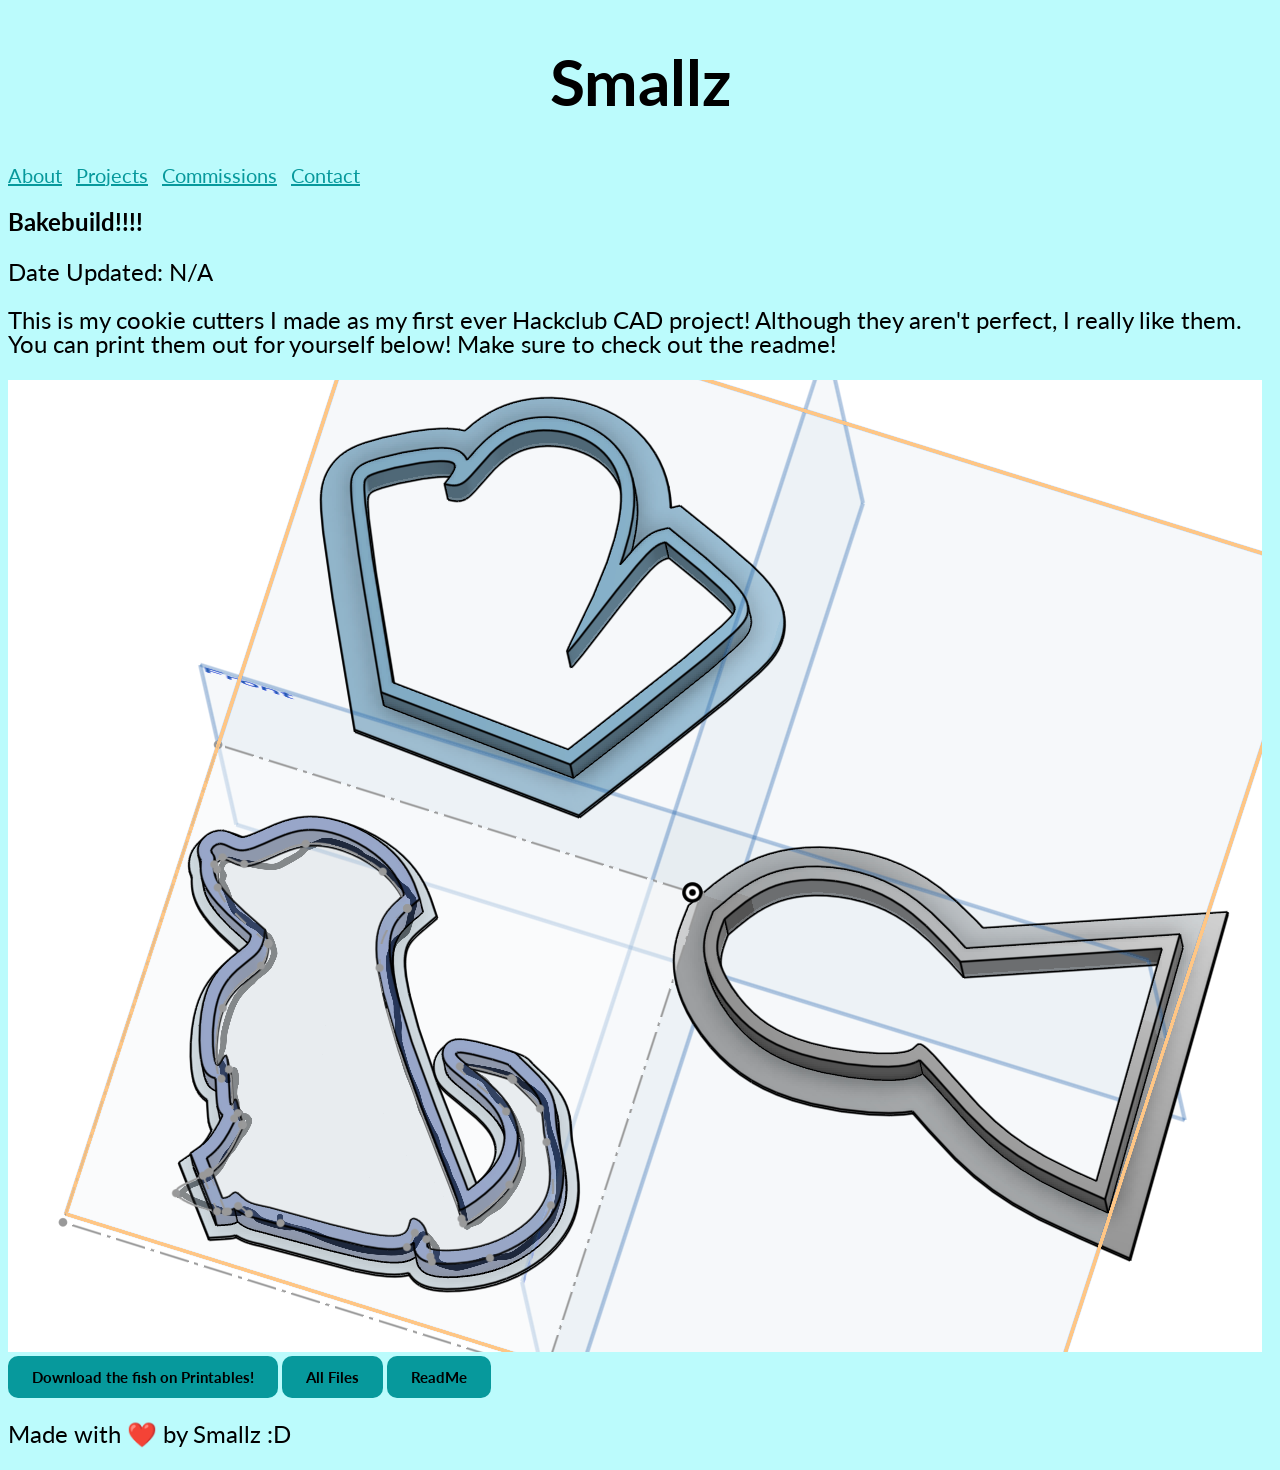
<file: projects/bakebuild.html>
<!DOCTYPE html>
<html>
    <head>
        <meta charset="UTF-8">
        <title>Bakebuild - Smallz</title>
        <link rel="preconnect" href="https://fonts.googleapis.com">
        <link rel="preconnect" href="https://fonts.gstatic.com" crossorigin>
        <link href="https://fonts.googleapis.com/css2?family=Lato:ital,wght@0,400;0,700;1,400&display=swap" rel="stylesheet">
        <link rel="stylesheet" href="../styles/project-content.css">
    </head>
    <body>
        <header>
            <h1>Smallz</h1>
            <nav>
                <a href="../index.html">About</a>
                <a href="../projects.html">Projects</a>
                <a href="../index.html#commisions">Commissions</a>
                <a href="../contact.html">Contact</a>
            </nav>
        </header>

        <h2>Bakebuild!!!!</h2>
        <p id="bakebuild-date">Date Updated: N/A</p>
        <!-- Updates automatically via an API ^^^ -->
        <p>This is my cookie cutters I made as my first ever Hackclub CAD project! Although they aren't perfect, I really like them. You can print them out for yourself below! Make sure to check out the readme!</p>
        <img class="project-display-image" src="../assets/bakebuild.png">
        <br>
        <!-- Buttons -->
        <button onclick="window.open('https://www.printables.com/model/1828914-fish-cookie-cutter', '_blank')">Download the fish on Printables!</button>
        <button onclick="window.open('https://github.com/smallzdev/bakebuild', '_blank')">All Files</button>
        <button onclick="window.open('https://github.com/smallzdev/bakebuild/blob/main/README.md')">ReadMe</button>
        <br>
        <p>Made with ❤️ by Smallz :D</p>
        <script src="../scripts/projects.js"></script>
    </body>
</html>
</file>
<file: styles/project-content.css>
body {
    background-color: #BBFBFC;
}

h1 {
    text-align: center;
    font-size: 64px;
    font-family: Lato, Helvetica, Arial, sans-serif;
}

h2 {
    font-family: Lato, Helvetica, Arial, sans-serif;
}

p {
    font-family: Lato, Helvetica, Arial, sans-serif;
    font-size: 24px;
    line-height: 1;
}

.note {
    font-style: italic;
    font-size: 14px;
    font-family: Lato, Helvetica, Arial, sans-serif;
}

a {
    color: #07999C;
    font-family: Lato, Arial, Helvetica, sans-serif;
    font-size: 20px;
    margin-right: 10px;
}

/* Buttons */

button {
    font-size: 15px;
    font-family: Lato, Helvetica, Arial, sans-serif;
    border-radius: 10px;
    padding: 12px 24px;
    color: black;
    background-color: #07999c;
    font-weight: bold;
    border-color: black;
    border: none;
}

button:hover {
    transition: 0.3s;
    opacity: 0.7;
    color: #09C5C8;
    cursor: pointer;
}

button:active {
    transition: 0.3s;
    opacity: 0.5;
    cursor: pointer;
    color: #63F5F8;
}
/* End of buttons section */
</file>
